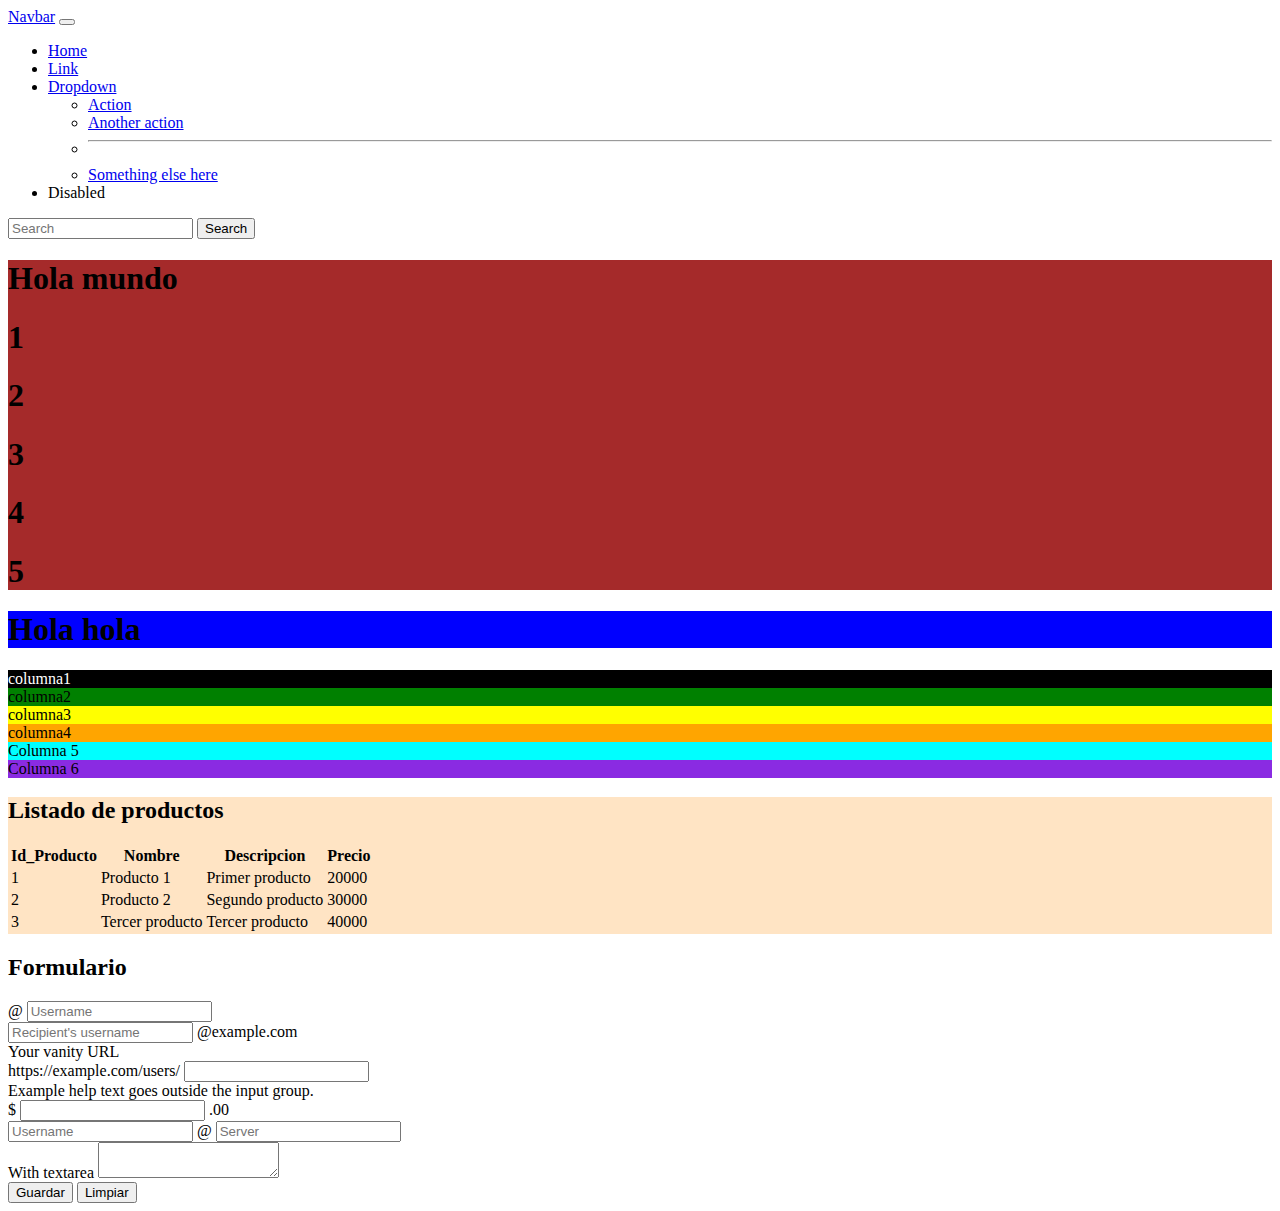
<file: Bootstrap/practica1/index.html>
<!DOCTYPE html>
<html lang="es">
<head>
    <meta charset="UTF-8">
    <meta name="viewport" content="width=device-width, initial-scale=1.0">
    <title>Document</title>
    <link href="https://cdn.jsdelivr.net/npm/bootstrap@5.3.1/dist/css/bootstrap.min.css" rel="stylesheet" integrity="sha384-4bw+/aepP/YC94hEpVNVgiZdgIC5+VKNBQNGCHeKRQN+PtmoHDEXuppvnDJzQIu9" crossorigin="anonymous">
</head>
<body>
        <nav class="navbar navbar-expand-lg bg-body-tertiary fixed-top">
            <div class="container-fluid">
              <a class="navbar-brand" href="#">Navbar</a>
              <button class="navbar-toggler" type="button" data-bs-toggle="collapse" data-bs-target="#navbarSupportedContent" aria-controls="navbarSupportedContent" aria-expanded="false" aria-label="Toggle navigation">
                <span class="navbar-toggler-icon"></span>
              </button>
              <div class="collapse navbar-collapse" id="navbarSupportedContent">
                <ul class="navbar-nav me-auto mb-2 mb-lg-0">
                  <li class="nav-item">
                    <a class="nav-link active" aria-current="page" href="#">Home</a>
                  </li>
                  <li class="nav-item">
                    <a class="nav-link" href="#">Link</a>
                  </li>
                  <li class="nav-item dropdown">
                    <a class="nav-link dropdown-toggle" href="#" role="button" data-bs-toggle="dropdown" aria-expanded="false">
                      Dropdown
                    </a>
                    <ul class="dropdown-menu">
                      <li><a class="dropdown-item" href="#">Action</a></li>
                      <li><a class="dropdown-item" href="#">Another action</a></li>
                      <li><hr class="dropdown-divider"></li>
                      <li><a class="dropdown-item" href="#">Something else here</a></li>
                    </ul>
                  </li>
                  <li class="nav-item">
                    <a class="nav-link disabled" aria-disabled="true">Disabled</a>
                  </li>
                </ul>
                <form class="d-flex" role="search">
                  <input class="form-control me-2" type="search" placeholder="Search" aria-label="Search">
                  <button class="btn btn-outline-success" type="submit">Search</button>
                </form>
              </div>
            </div>
          </nav>
    
   
    <div class="container" style="background-color: brown;">
        <h1>Hola mundo</h1>
        <h1>1</h1>
        <h1>2</h1>
        <h1>3</h1>
        <h1>4</h1>
        <h1>5</h1>
    </div>
    <div class="container" style="background-color: blue;">
        <h1>Hola hola</h1>
    </div>
    <div class="container">
        <div class="row">
            <div class="col-md-3" style="background-color: black; color: white;">columna1</div>
            <div class="col-md-3" style="background-color: green;">columna2</div>
            <div class="col-md-3" style="background-color: yellow;">columna3</div>
            <div class="col-md-3" style="background-color: orange;">columna4</div>
        </div>
        <div class="row">
            <div class="col-lg-1" style="background-color: aqua;">Columna 5</div>
        <div class="col-lg-11" style="background-color: blueviolet;">Columna 6</div>
        </div>
    </div>
    <div class="container my-4">
        <div class="row">
            <div class="col-md-6" style="background-color: bisque;">
                <h2>Listado de productos</h2>
                <table class="table table-striped table-dark">
                    <thead>
                        <tr>
                            <th>Id_Producto</th>
                            <th>Nombre</th>
                            <th>Descripcion</th>
                            <th>Precio</th>
                        </tr>
                    </thead>
                    <tbody>
                        <tr>
                            <td>1</td>
                            <td>Producto 1</td>
                            <td>Primer producto</td>
                            <td>20000</td>
                        </tr>
                        <tr>
                            <td>2</td>
                            <td>Producto 2</td>
                            <td>Segundo producto</td>
                            <td>30000</td>
                        </tr>
                        <tr>
                            <td>3</td>
                            <td>Tercer producto</td>
                            <td>Tercer producto</td>
                            <td>40000</td>
                        </tr>
                    </tbody>
                </table>
            </div>
            
            <div class="col-md-6">
                <h2>Formulario</h2>
                <form>
                    <div class="input-group mb-3">
                        <span class="input-group-text" id="basic-addon1">@</span>
                        <input type="text" class="form-control" placeholder="Username" aria-label="Username" aria-describedby="basic-addon1">
                      </div>
                      
                      <div class="input-group mb-3">
                        <input type="text" class="form-control" placeholder="Recipient's username" aria-label="Recipient's username" aria-describedby="basic-addon2">
                        <span class="input-group-text" id="basic-addon2">@example.com</span>
                      </div>
                      
                      <div class="mb-3">
                        <label for="basic-url" class="form-label">Your vanity URL</label>
                        <div class="input-group">
                          <span class="input-group-text" id="basic-addon3">https://example.com/users/</span>
                          <input type="text" class="form-control" id="basic-url" aria-describedby="basic-addon3 basic-addon4">
                        </div>
                        <div class="form-text" id="basic-addon4">Example help text goes outside the input group.</div>
                      </div>
                      
                      <div class="input-group mb-3">
                        <span class="input-group-text">$</span>
                        <input type="text" class="form-control" aria-label="Amount (to the nearest dollar)">
                        <span class="input-group-text">.00</span>
                      </div>
                      
                      <div class="input-group mb-3">
                        <input type="text" class="form-control" placeholder="Username" aria-label="Username">
                        <span class="input-group-text">@</span>
                        <input type="text" class="form-control" placeholder="Server" aria-label="Server">
                      </div>
                      
                      <div class="input-group">
                        <span class="input-group-text">With textarea</span>
                        <textarea class="form-control" aria-label="With textarea"></textarea>
                      </div>
                      <div class="d-grid gap-2">
                        <button class="btn btn-success my-1 ">Guardar</button>
                      <button class="btn btn-danger">Limpiar</button>
                      </div>
                      
                </div>
                     
                </form>
             
        </div>
        
    </div>
   
    
    
</body>
</html>
</file>
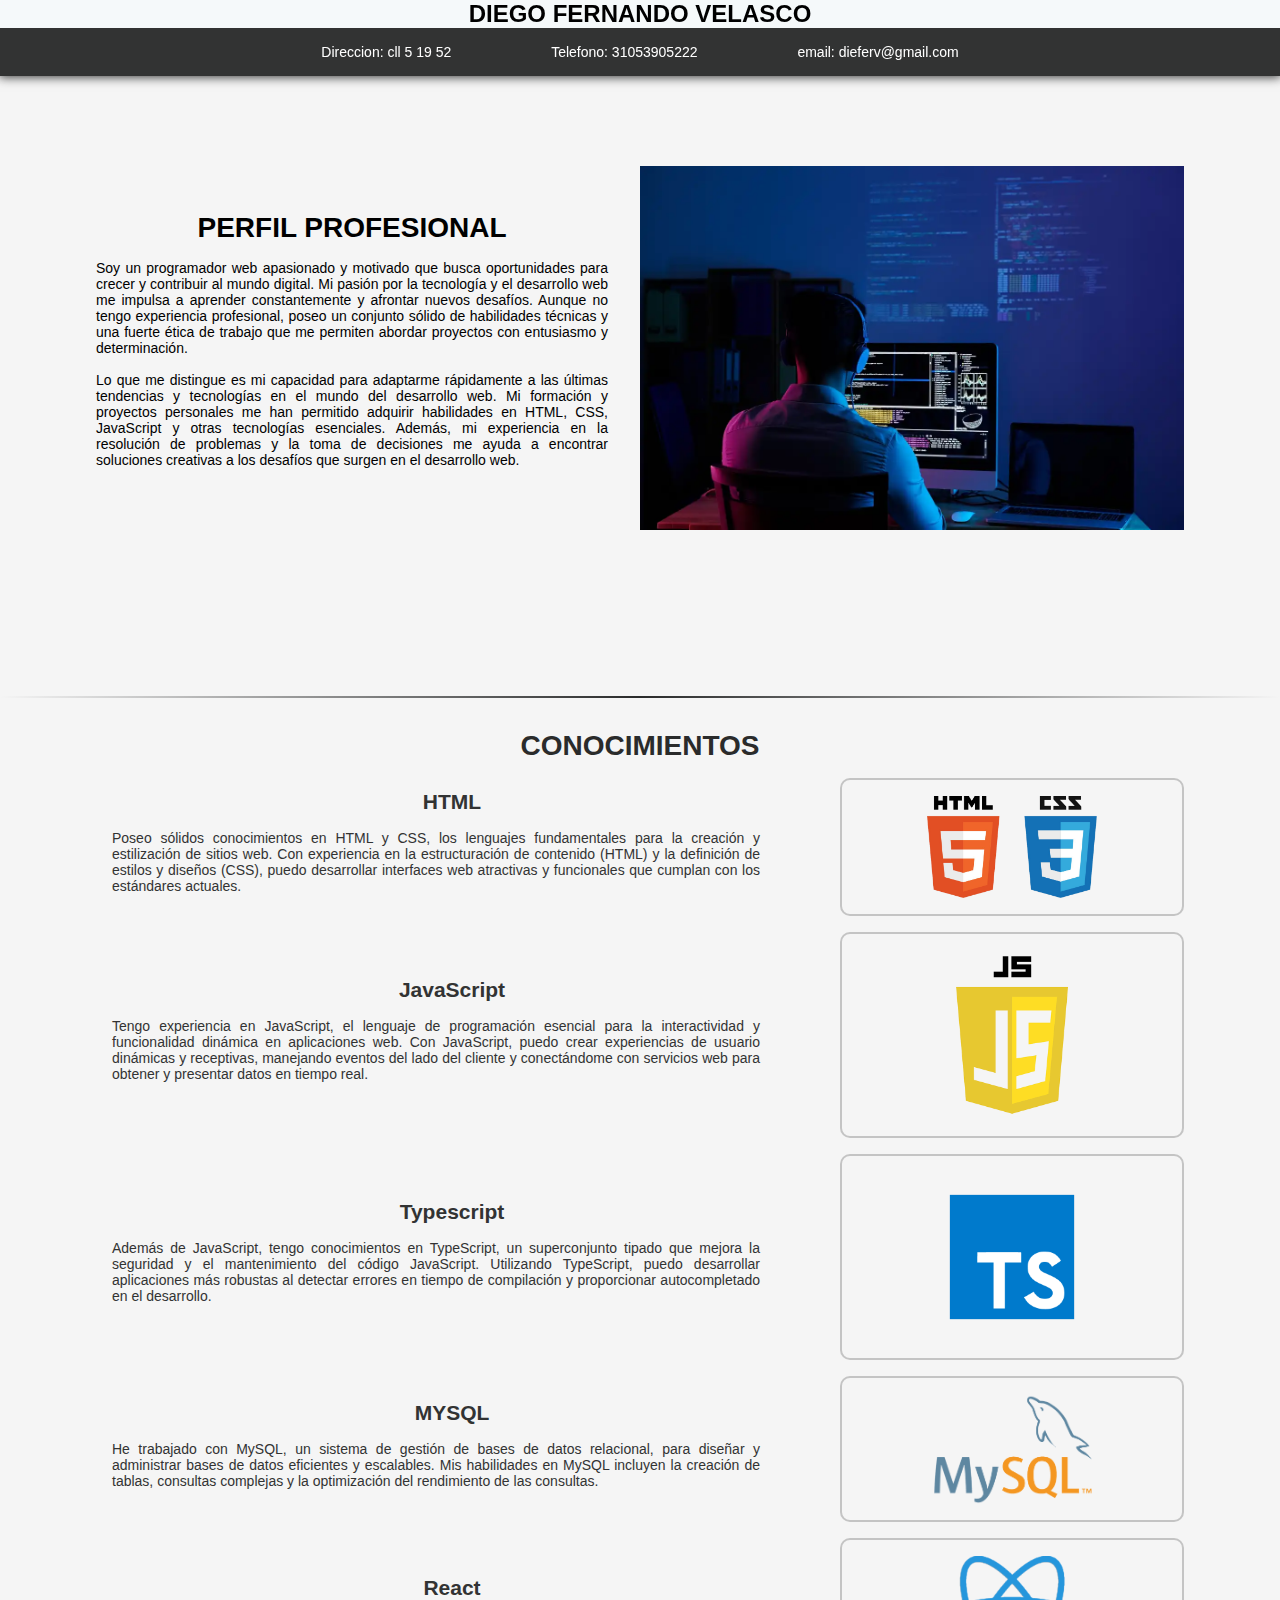
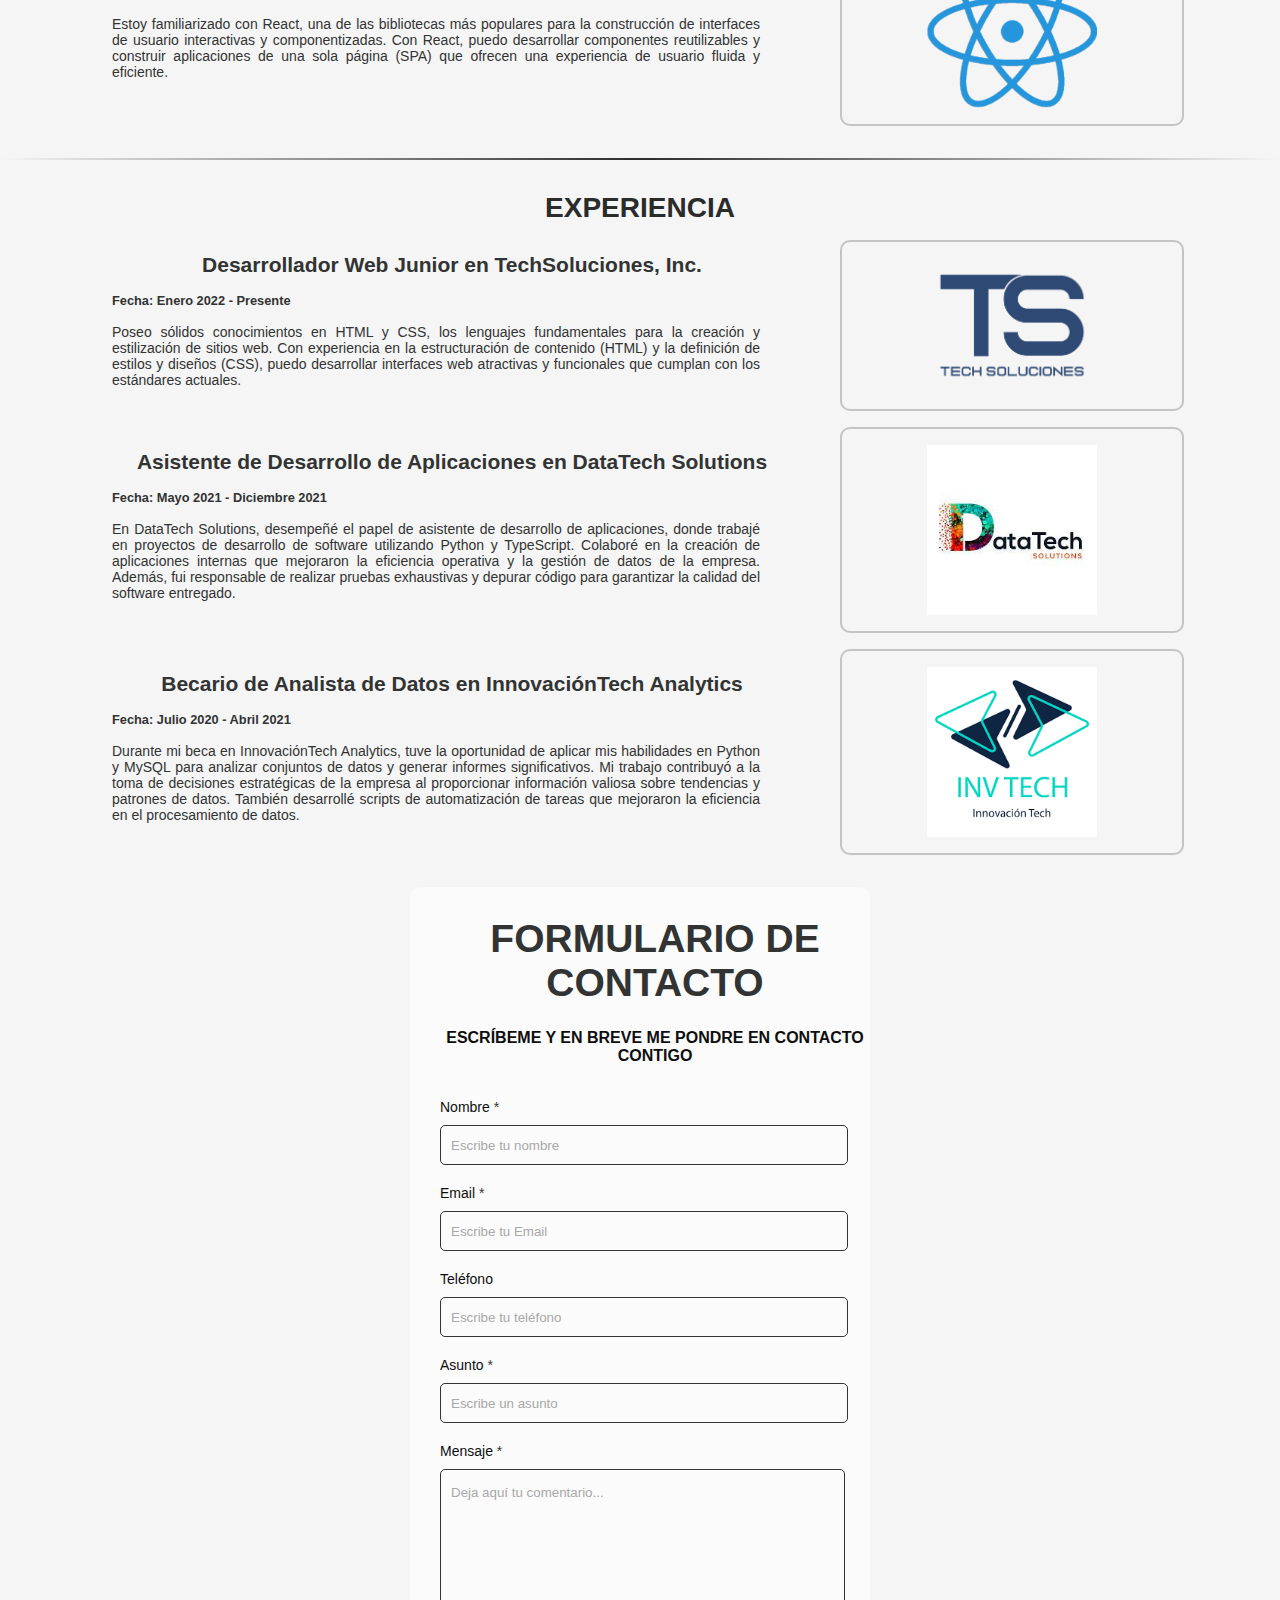
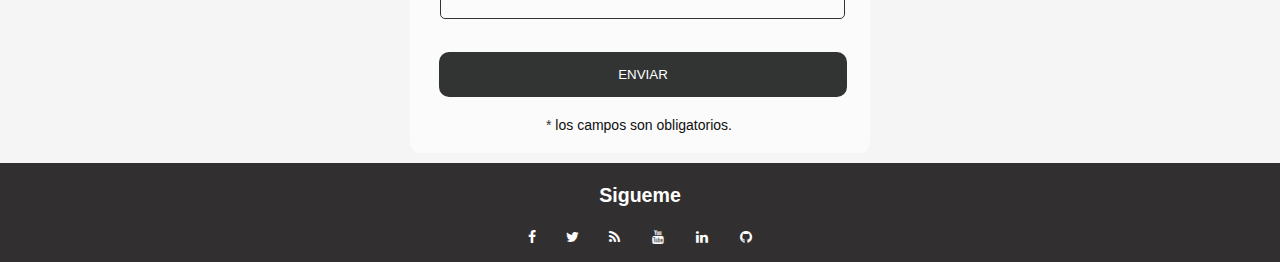
<file: HTML-CSS/Hoja de vida/index.html>
<!DOCTYPE html>
<html lang="es">
<head>
    <meta charset="UTF-8">
    <meta name="viewport" content="width=device-width, initial-scale=1.0">
    <title>Hoja de vida</title>
    <link rel="stylesheet" href="/HTML-CSS/Hoja de vida/styles.css">
    <link rel="stylesheet" href="/HTML-CSS/Hoja de vida/main.css">
    <link rel="stylesheet" href="/HTML-CSS/Hoja de vida/contact.css">
    <link rel="stylesheet" href="/HTML-CSS/Hoja de vida/redes.css">
    <link href="https://fonts.googleapis.com/css2?family=Lato&family=Libre+Baskerville:ital@1&display=swap" rel="stylesheet">
<link href="https://fonts.googleapis.com/css2?family=Lato&family=Libre+Baskerville:ital@1&family=Playfair+Display&display=swap" rel="stylesheet">
<link href="https://fonts.googleapis.com/css2?family=Lato&family=Montserrat:wght@500&family=Playfair+Display&display=swap" rel="stylesheet">
</head>
<body>
    <div class="contenedor contenedor-nav">
        <h1>Diego fernando Velasco</h1>
    <nav class="navegacion">
        <a href="#">Direccion: cll 5 19 52</a>
        <a href="#">Telefono: 31053905222</a>
        <a href="#">email: dieferv@gmail.com</a>
    </nav>
    </div>
    <div class="contenedor-perfil">
        <div class="Perfil-profesional">
            <h1>Perfil profesional</h1>
            <p>Soy un programador web apasionado y motivado que busca oportunidades para crecer y contribuir al mundo digital. Mi pasión por la tecnología y el desarrollo web me impulsa a aprender constantemente y afrontar nuevos desafíos. Aunque no tengo experiencia profesional, poseo un conjunto sólido de habilidades técnicas y una fuerte ética de trabajo que me permiten abordar proyectos con entusiasmo y determinación.</p>
            <p>Lo que me distingue es mi capacidad para adaptarme rápidamente a las últimas tendencias y tecnologías en el mundo del desarrollo web. Mi formación y proyectos personales me han permitido adquirir habilidades en HTML, CSS, JavaScript y otras tecnologías esenciales. Además, mi experiencia en la resolución de problemas y la toma de decisiones me ayuda a encontrar soluciones creativas a los desafíos que surgen en el desarrollo web.</p>
        </div>
        <div class="contenedor-img-perfil">
            <img src="/HTML-CSS/Hoja de vida/images/img1.webp" alt="">
        </div>
    </div>
    <hr>
    <section class="contenedor conocimientos">
        <h1>Conocimientos</h1>
        <div class="html-css kils">
            <div class="descripcion-skill html-css-desc">
                <h2 class="kils-h2">HTML</h2>
                <P class="kils-p">Poseo sólidos conocimientos en HTML y CSS, los lenguajes fundamentales para la creación y estilización de sitios web. Con experiencia en la estructuración de contenido (HTML) y la definición de estilos y diseños (CSS), puedo desarrollar interfaces web atractivas y funcionales que cumplan con los estándares actuales.</P>
            </div>
            <div class="imagen-container">
                <img class="kils-img" src="/HTML-CSS/Hoja de vida/images/html-css.png" alt="logo html y css">
            </div>
           
        </div>
        <div class="js kils">
            <div class="descripcion-skill js-desc">
                <h2 class="kils-h2">JavaScript</h2>
                <p class="kils-p">Tengo experiencia en JavaScript, el lenguaje de programación esencial para la interactividad y funcionalidad dinámica en aplicaciones web. Con JavaScript, puedo crear experiencias de usuario dinámicas y receptivas, manejando eventos del lado del cliente y conectándome con servicios web para obtener y presentar datos en tiempo real.</p>
            </div>
            <div class="imagen-container">
                <img class="kils-img" src="/HTML-CSS/Hoja de vida/images/js.png" alt="logo javascript">
            </div>
            
        </div>
        <div class="ts kils">
            <div class="descripcion-skill ts-desc">
                <h2 class="kils-h2">Typescript</h2>
                <p class="kils-p">Además de JavaScript, tengo conocimientos en TypeScript, un superconjunto tipado que mejora la seguridad y el mantenimiento del código JavaScript. Utilizando TypeScript, puedo desarrollar aplicaciones más robustas al detectar errores en tiempo de compilación y proporcionar autocompletado en el desarrollo.</p>
            </div>
            <div class="imagen-container">
                <img class="kils-img" src="/HTML-CSS/Hoja de vida/images/ts.png" alt="logo typescript">
            </div>
            
        </div>
        <did class="mysql kils">
            <div class="descripcion-skill mysql-desc">
                <h2 class="kils-h2">MYSQL</h2>
                <P class="kils-p">He trabajado con MySQL, un sistema de gestión de bases de datos relacional, para diseñar y administrar bases de datos eficientes y escalables. Mis habilidades en MySQL incluyen la creación de tablas, consultas complejas y la optimización del rendimiento de las consultas.</P>
            </div>
            <div class="imagen-container">
                <img class="kils-img" src="/HTML-CSS/Hoja de vida/images/mysql.png" alt="logo mysql">
            </div>
            
        </did>
        <div class="react kils">
            <div class="descripcion-skill react-desc">
                <h2 class="kils-h2">React</h2>
                <p class="kils-p">Estoy familiarizado con React, una de las bibliotecas más populares para la construcción de interfaces de usuario interactivas y componentizadas. Con React, puedo desarrollar componentes reutilizables y construir aplicaciones de una sola página (SPA) que ofrecen una experiencia de usuario fluida y eficiente.</p>
            </div>
            <div class="imagen-container">
                <img class="kils-img" src="/HTML-CSS/Hoja de vida/images/react.png" alt="logo react">
            </div>
            
        </div>
    </section>
    <hr>
    <section class="experiencias contenedor">
        <h1>Experiencia</h1>
        <div class="experiencia ex1">
            <div class="descripcion-exp">
                <h2 class="exp-h2">Desarrollador Web Junior en TechSoluciones, Inc.</h2>
                <h4 class="exp-h4">Fecha: Enero 2022 - Presente</h4>
                <P class="exp-p">Poseo sólidos conocimientos en HTML y CSS, los lenguajes fundamentales para la creación y estilización de sitios web. Con experiencia en la estructuración de contenido (HTML) y la definición de estilos y diseños (CSS), puedo desarrollar interfaces web atractivas y funcionales que cumplan con los estándares actuales.</P>
            </div>
            <div class="imagen-container">
                <img class="kils-img" src="/HTML-CSS/Hoja de vida/images/tech-s.png" alt="logo html y css">
            </div>
           
        </div>    
        <div class="experiencia ex2">
            <div class="descripcion-exp">
                <h2 class="exp-h2">Asistente de Desarrollo de Aplicaciones en DataTech Solutions</h2>
                <h4 class="exp-h4">Fecha: Mayo 2021 - Diciembre 2021</h4>
                <P class="exp-p">En DataTech Solutions, desempeñé el papel de asistente de desarrollo de aplicaciones, donde trabajé en proyectos de desarrollo de software utilizando Python y TypeScript. Colaboré en la creación de aplicaciones internas que mejoraron la eficiencia operativa y la gestión de datos de la empresa. Además, fui responsable de realizar pruebas exhaustivas y depurar código para garantizar la calidad del software entregado.</P>
            </div>
            <div class="imagen-container">
                <img class="kils-img" src="/HTML-CSS/Hoja de vida/images/datatech-s.jpg" alt="logo html y css">
            </div>
           
        </div>    
        <div class="experiencia ex3">
            <div class="descripcion-exp">
                <h2 class="exp-h2">Becario de Analista de Datos en InnovaciónTech Analytics</h2>
                <h4 class="exp-h4">Fecha: Julio 2020 - Abril 2021</h4>
                <P class="exp-p">Durante mi beca en InnovaciónTech Analytics, tuve la oportunidad de aplicar mis habilidades en Python y MySQL para analizar conjuntos de datos y generar informes significativos. Mi trabajo contribuyó a la toma de decisiones estratégicas de la empresa al proporcionar información valiosa sobre tendencias y patrones de datos. También desarrollé scripts de automatización de tareas que mejoraron la eficiencia en el procesamiento de datos.</P>
            </div>
            <div class="imagen-container">
                <img class="kils-img" src="/HTML-CSS/Hoja de vida/images/innova-t.png" alt="logo html y css">
            </div>
           
        </div>    
        
    </section>
    <section class="contact_form">
        <div class="formulario">			
            <h1>Formulario de contacto</h1>
                      <h3>Escríbeme y en breve me pondre en contacto contigo</h3>
      
      
                          <form action="submeter-formulario.php" method="post">				
      
                              
                                      <p>
                                          <label for="nombre" class="colocar_nombre">Nombre
                                              <span class="obligatorio">*</span>
                                          </label>
                                              <input type="text" name="introducir_nombre" id="nombre" required="obligatorio" placeholder="Escribe tu nombre">
                                      </p>
                                  
                                      <p>
                                          <label for="email" class="colocar_email">Email
                                              <span class="obligatorio">*</span>
                                          </label>
                                              <input type="email" name="introducir_email" id="email" required="obligatorio" placeholder="Escribe tu Email">
                                      </p>
                              
                                      <p>
                                          <label for="telefone" class="colocar_telefono">Teléfono
                                          </label>
                                              <input type="tel" name="introducir_telefono" id="telefono" placeholder="Escribe tu teléfono">
                                      </p>		
                                  
                                      <p>
                                          <label for="asunto" class="colocar_asunto">Asunto
                                              <span class="obligatorio">*</span>
                                          </label>
                                              <input type="text" name="introducir_asunto" id="assunto" required="obligatorio" placeholder="Escribe un asunto">
                                      </p>		
                                  
                                      <p>
                                          <label for="mensaje" class="colocar_mensaje">Mensaje
                                              <span class="obligatorio">*</span>
                                          </label>                     
                                               <textarea name="introducir_mensaje" class="texto_mensaje" id="mensaje" required="obligatorio" placeholder="Deja aquí tu comentario..."></textarea> 
                                         </p>	  								
                                         <div class="button-container">
                                            <button type="submit" name="enviar_formulario" id="enviar">Enviar</button>
                                         </div>
                                      
      
                                      <p class="aviso">
                                          <span class="obligatorio"> * </span>los campos son obligatorios.
                                      </p>					
                              
                          </form>
              </div>	
    </section>
    <footer class="footer-social-icons">
        <h4 class="_14">Sigueme</h4>
        <ul class="social-icons">
            <li><a href="https://www.facebook.com/profile.php?id=100014114627037" target="_blank" class="social-icon"> <i class="fa fa-facebook"></i></a></li>
            <li><a href="" class="social-icon"> <i class="fa fa-twitter"></i></a></li>
            <li><a href="" class="social-icon"> <i class="fa fa-rss"></i></a></li>
            <li><a href="" class="social-icon"> <i class="fa fa-youtube"></i></a></li>
            <li><a href="" class="social-icon"> <i class="fa fa-linkedin"></i></a></li>
            <li><a href="https://github.com/diegofernandodev" target="_blank" class="social-icon"> <i class="fa fa-github"></i></a></li>
        </ul>
    </footer>
</body>
</html>
</file>
<file: HTML-CSS/Hoja de vida/styles.css>
*{
    box-sizing: border-box;
    padding: 0;
    margin: 0;
    font-family: 'Lucida Sans', 'Lucida Sans Regular', 'Lucida Grande', 'Lucida Sans Unicode', Geneva, Verdana, sans-serif;
}


.contenedor-nav{
display: flex;
justify-content: center;
align-items: center;
flex-direction: column;
background-color: var(--white);
position: fixed;
width: 100%;
height: auto;
padding-top: 0;
box-shadow: 0px 0px 10px 1px var(--gris-oscuro);
}
.contenedor-nav h1{
    top: 0;
    font-size: x-large;
}

.navegacion{
background-color: var(--gris-oscuro);
padding: 1rem 0;
width: 100%;
top: 0;
    
}

.navegacion a{
    position: relative;
    color: var(--blanco);
    text-decoration: none;
    margin: 0 3rem;
}

.contenedor-perfil{
    display: flex;
    justify-content: space-between;
    align-items: center;
    padding: 3rem 6rem;
    background-color: var(--blanco2);
    overflow: hidden;
   
}
.contenedor-perfil h1{
    text-align: center;
    margin-bottom: 1rem;
}
.contenedor-perfil p{
text-align: justify;
margin-bottom: 1rem;
}
.contenedor-perfil h1,p{
    margin-right: 2rem;
}

.Perfil-profesional{
    flex: 1;
}
.contenedor-img-perfil{
width: 600px;
height: 600px;
overflow: hidden;
flex: 1;
background-color: var(--blanco2);
display: flex;
justify-content: center;
align-items: center;
}

.contenedor-img-perfil img{
width: 100%;
height: auto;     
}
.conocimientos{
    margin: 2rem 6rem;
    overflow: hidden;
    background-color: var(--blanco2);
}
.conocimientos h1{
    color: var(--negro2);
    text-align: center;
}

.kils{
    display: flex;
    justify-content: space-between;
    align-items: center;
}
.descripcion-skill{
    display: flex;
    justify-content: center;
    align-items: center;
    text-align: justify;
    flex-direction: column;
    flex: 2;
    background-color: var(--blanco2);
    padding: 1rem;
    margin-right: 2rem;
}
.imagen-container {
    flex: 1;
    max-width: 50%; /* Controla el ancho máximo de la imagen */
    display: flex;
    justify-content: center;
    align-items: center;
    background-color: var(--blanco2);
    border: 2px solid rgba(0, 0, 0, 0.2);;
    border-radius: 10px;
    margin-top: 1rem;
    transition: border-radius 0.3s ease-out; /* Transición para el radio de la esquina */
  }

  .imagen-container:hover{
    border-radius: 0;
    
  }
  
  .kils-img {
    max-width: 50%; /* Añade esta línea para que la imagen se ajuste al ancho del contenedor */
    height: auto; /* Mantiene la relación de aspecto */
    padding: 1rem 0;
    transition: transform 0.3s ease-out;
  }
  .kils-img:hover{
    transform: scale(1.1);
  }
  .kils-h2{
    margin-bottom: 1rem;
  }
  .experiencias{
    margin: 2rem 6rem;
    overflow: hidden;
    background-color: var(--blanco2);
}
.experiencias h1{
    color: var(--negro2);
    text-align: center;
}
.experiencia{
    display: flex;
    justify-content: space-between;
    align-items: center;
}
.descripcion-exp{
    display: flex;
    justify-content: center;
    align-items: center;
    text-align: justify;
    flex-direction: column;
    flex: 2;
    background-color: var(--blanco2);
    padding: 1rem;
    margin-right: 2rem;
    
}
.exp-h2, .exp-h4{
    margin-bottom: 1rem;
}
.exp-h4 {
    align-self: flex-start; /* Alinear a la izquierda (fuera del flujo de flex) */
    margin: 0; /* Eliminar el margen predeterminado */
    margin-bottom: 1rem;
}
hr{
    height: 0.1rem;
    max-width: 100%;
    border: 0;
    background: linear-gradient(to right, rgba(0,0,0,0), var(--negro2),rgba(0,0,0,0) );
}
</file>
<file: HTML-CSS/Hoja de vida/main.css>
:root{
    --verde-oscuro: #142623;
    --verde-principal: #5EA64B;
    --verde-palido: #7FA66D;
    --verde-encendido: #8BA629;
    --verdoso: #BFB526;
    --negro: #000000;
    --negro2: #2A2B2B;
    --blanco: #FFFFFF;
    --blanco2: #F5F5F5;
    --gris-oscuro: #323333;
    --white: #F5F9FA;
    --white2: #EBF3F5;

}

body{
    font-family: 'Lato', sans-serif;
    color: var(--negro);
    text-align: center;
    font-size: 14px;
    background-color: var(--blanco2);
}
header, footer, section{
    color: var(--gris-oscuro);
}
h3{
    font-size: 2rem;
}
h2, h3, h4{
    letter-spacing: 0,3rem;
}
h1, h3{
    text-transform: uppercase;
}
h4{
    font-size: 0.8rem;
}
</file>
<file: HTML-CSS/Hoja de vida/contact.css>
.contact_form{	
	width: 460px; 
  height: auto;
  margin: 10px auto;
	border-radius: 10px;  
	padding-top: 30px;
	padding-bottom: 20px;  
  background-color: #fbfbfb; 
  padding-left: 30px; 
}


input{
	background-color: #fbfbfb; 
	width: 408px; 
	height: 40px; 
	border-radius: 5px;  
	border-style: solid; 
	border-width: 1px; 
	border-color: var(--gris-oscuro); 
	margin-top: 10px;  
	padding-left: 10px;
  margin-bottom: 20px; 
}


textarea{
  background-color: #fbfbfb; 
	width: 405px; 
	height: 150px; 
	border-radius: 5px;  
	border-style: solid; 
	border-width: 1px; 
	border-color: var(--gris-oscuro); 
	margin-top: 10px;  
	padding-left: 10px;
  margin-bottom: 20px; 
  padding-top: 15px; 
  resize: none;
}


label{
  display: block; 
	float: center; 	
}
.button-container {
    display: flex;
    justify-content: center;
}

button{
	height: 45px; 
	padding-left: 5px;
	padding-right: 5px; 	
    margin: 0 auto;
	margin-bottom: 20px; 
	margin-top: 10px; 	
    margin-left: -1px;
	text-transform: uppercase;
	background-color: var(--gris-oscuro); 
	border-color: var(--gris-oscuro); 
	border-style: solid; 
	border-radius: 10px;	
	width: 408px;   
  cursor: pointer;
  color: var(--blanco);
}
button:hover{
    background-color: rgb(59, 58, 58);
    border-color: grey; 
}

/*button p{
	color: #fff; 
}*/


span{
	color: var(--gris-oscuro); 
}


.aviso{
	font-size: 13px;  
	color: #0e0e0e;  
}


.formulario h1{
	font-size: 39px;  
	text-align: letf; 
	padding-bottom: 20px; 
	color: var(--gris-oscuro);
}


.formulario h3{
	font-size: 16px; 
	padding-bottom: 30px;
	color: #0e0e0e;   
}


.formulario p{
	font-size: 14px; 
	color: #0e0e0e; 
    
}

.formulario p label{
    text-align: left;
}
::-webkit-input-placeholder {
 color: #a8a8a8;
}


::-webkit-textarea-placeholder {
 color: #a8a8a8;
}


.formulario input:focus{
	outline:0;
	border: 1px solid #97d848;
}


.formulario textarea:focus{
	outline:0;
	border: 1px solid #97d848;
}
</file>
<file: HTML-CSS/Hoja de vida/redes.css>
@import url(https://fonts.googleapis.com/css?family=Lato);
@import url(https://cdnjs.cloudflare.com/ajax/libs/font-awesome/4.6.3/css/font-awesome.css);
.footer-social-icons {
    font-family: 'Lato', sans-serif;
    color: #FFF;
    background: #322f30;
    -webkit-font-smoothing: antialiased;
    padding: 0.5rem 0;
    min-width: 100%;
}
.footer-social-icons ul a {
    text-decoration: none;
    color: #fff;
}
.footer-social-icons p > a:hover{
    color: #d9d9d9;
    text-decoration:  underline;
}
.footer-social-icons
h1,
h2,
h3,
h4,
h5,
h6 {
    margin:  1% 0 1% 0;
}
._12 {
    font-size: 1.2em;
}
._14 {
    font-size: 1.4em;
}
.footer-social-icons ul {
    padding:0;
    list-style: none;
}
.footer-social-icons {
    width: 350px;
    display:block;
    margin: 0 auto;
}
.social-icon {
    color: #fff;
}
ul.social-icons {
    margin-top: 10px;
}
.social-icons li {
    vertical-align: top;
    display: inline;
    height: 100px;
}
.social-icons a {
    color: #fff;
    text-decoration: none;
}
.fa-facebook {
    padding:10px 14px;
    -o-transition:.5s;
    -ms-transition:.5s;
    -moz-transition:.5s;
    -webkit-transition:.5s;
    transition: .5s;
    background-color: #322f30;
}
.fa-facebook:hover {
    background-color: #3d5b99;
}
.fa-twitter {
    padding:10px 12px;
    -o-transition:.5s;
    -ms-transition:.5s;
    -moz-transition:.5s;
    -webkit-transition:.5s;
    transition: .5s;
    background-color: #322f30;
}
.fa-twitter:hover {
    background-color: #00aced;
}
.fa-rss {
    padding:10px 14px;
    -o-transition:.5s;
    -ms-transition:.5s;
    -moz-transition:.5s;
    -webkit-transition:.5s;
    transition: .5s;
    background-color: #322f30;
}
.fa-rss:hover {
    background-color: #eb8231;
}
.fa-youtube {
    padding:10px 14px;
    -o-transition:.5s;
    -ms-transition:.5s;
    -moz-transition:.5s;
    -webkit-transition:.5s;
    transition: .5s;
    background-color: #322f30;
}
.fa-youtube:hover {
    background-color: #e64a41;
}
.fa-linkedin {
    padding:10px 14px;
    -o-transition:.5s;
    -ms-transition:.5s;
    -moz-transition:.5s;
    -webkit-transition:.5s;
    transition: .5s;
    background-color: #322f30;
}
.fa-linkedin:hover {
    background-color: #0073a4;
}
.fa-github {
    padding:10px 14px;
    -o-transition:.5s;
    -ms-transition:.5s;
    -moz-transition:.5s;
    -webkit-transition:.5s;
    transition: .5s;
    background-color: #322f30;
}
.fa-github:hover {
    background-color: #5a32a3;
}
</file>
